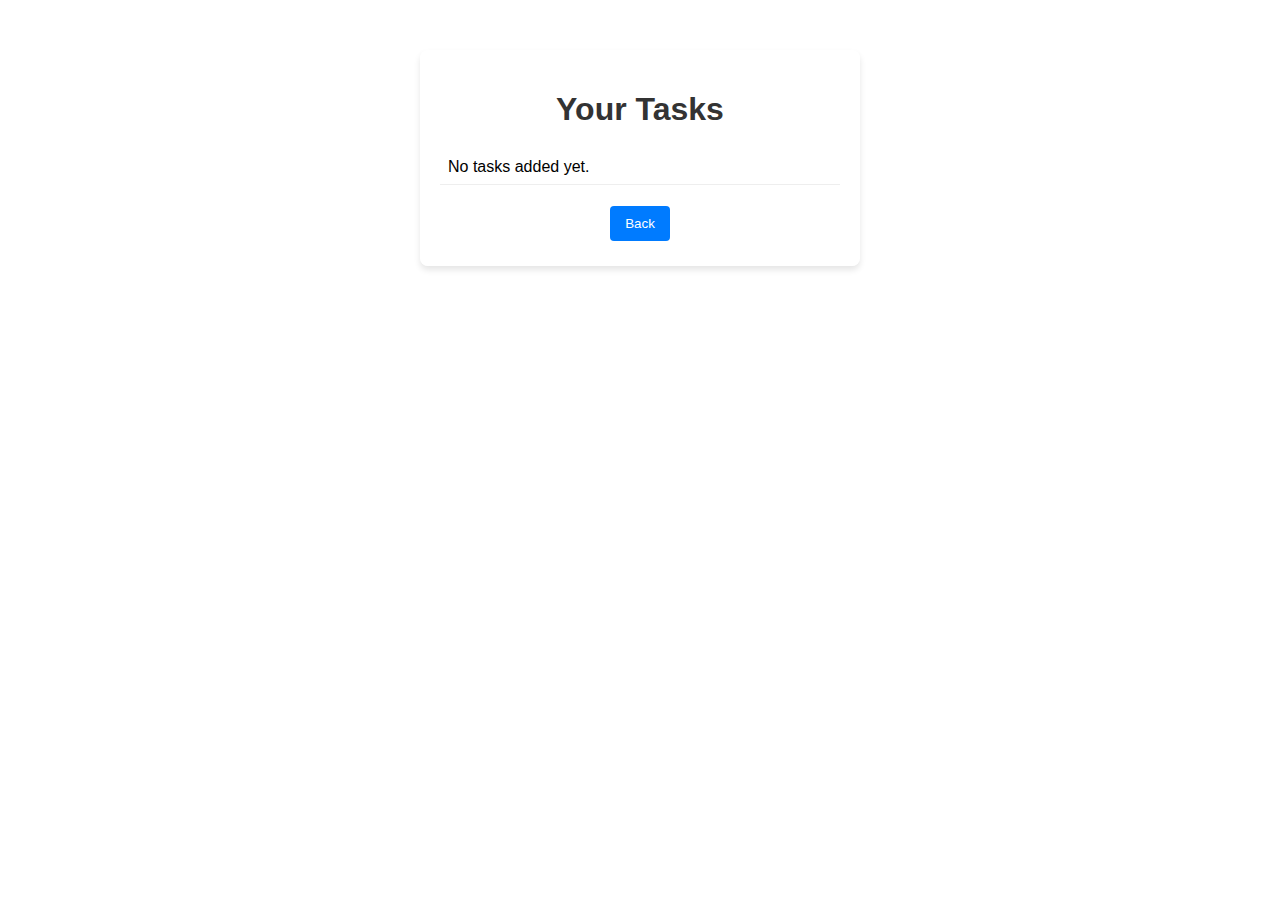
<file: tasks.html>
<!DOCTYPE html>
<html lang="en">
<head>
  <meta charset="UTF-8">
  <meta name="viewport" content="width=device-width, initial-scale=1.0">
  <title>Tasks</title>
  <link rel="stylesheet" href="styles.css">
</head>
<body class="tasks-background">
  <div class="container">
    <h1>Your Tasks</h1>
    <ul id="taskList"></ul>
    <button onclick="goBack()">Back</button>
  </div>
  <script src="script.js"></script>
</body>
</html>
</file>
<file: styles.css>
/* Background for index.html */
.index-background {
    background: url('https://encrypted-tbn0.gstatic.com/images?q=tbn:ANd9GcRpdewQCy9Hggmu9OgAaxXgRuOzzAAqrSYfoA&s') no-repeat center center fixed;
    background-size: cover;
  }
  
  /* Background for tasks.html */
  .tasks-background {
    background: url('https://via.placeholder.com/1920x1080?text=Tasks+Background') no-repeat center center fixed;
    background-size: cover;
  }
  
  body {
    font-family: Arial, sans-serif;
    margin: 0;
    padding: 0;
    background-color: #f9f9f9; /* Fallback if the image doesn't load */
  }
  
  .container {
    max-width: 400px;
    margin: 50px auto;
    padding: 20px;
    background: rgba(255, 255, 255, 0.8);
    box-shadow: 0 4px 6px rgba(0, 0, 0, 0.1);
    border-radius: 8px;
    text-align: center;
  }
  
  h1 {
    color: #333;
  }
  
  input {
    width: 80%;
    padding: 10px;
    margin-bottom: 10px;
    border: 1px solid #ccc;
    border-radius: 4px;
  }
  
  button {
    padding: 10px 15px;
    margin: 5px;
    background: #007bff;
    color: white;
    border: none;
    border-radius: 4px;
    cursor: pointer;
  }
  
  button:hover {
    background: #0056b3;
  }
  
  ul {
    list-style: none;
    padding: 0;
  }
  
  li {
    display: flex;
    justify-content: space-between;
    align-items: center;
    padding: 8px;
    border-bottom: 1px solid #eee;
  }
  
  li button {
    padding: 5px;
    background: #ff4d4d;
    color: white;
    border: none;
    border-radius: 4px;
    cursor: pointer;
  }
  
  li button:hover {
    background: #ff1a1a;
  }
</file>
